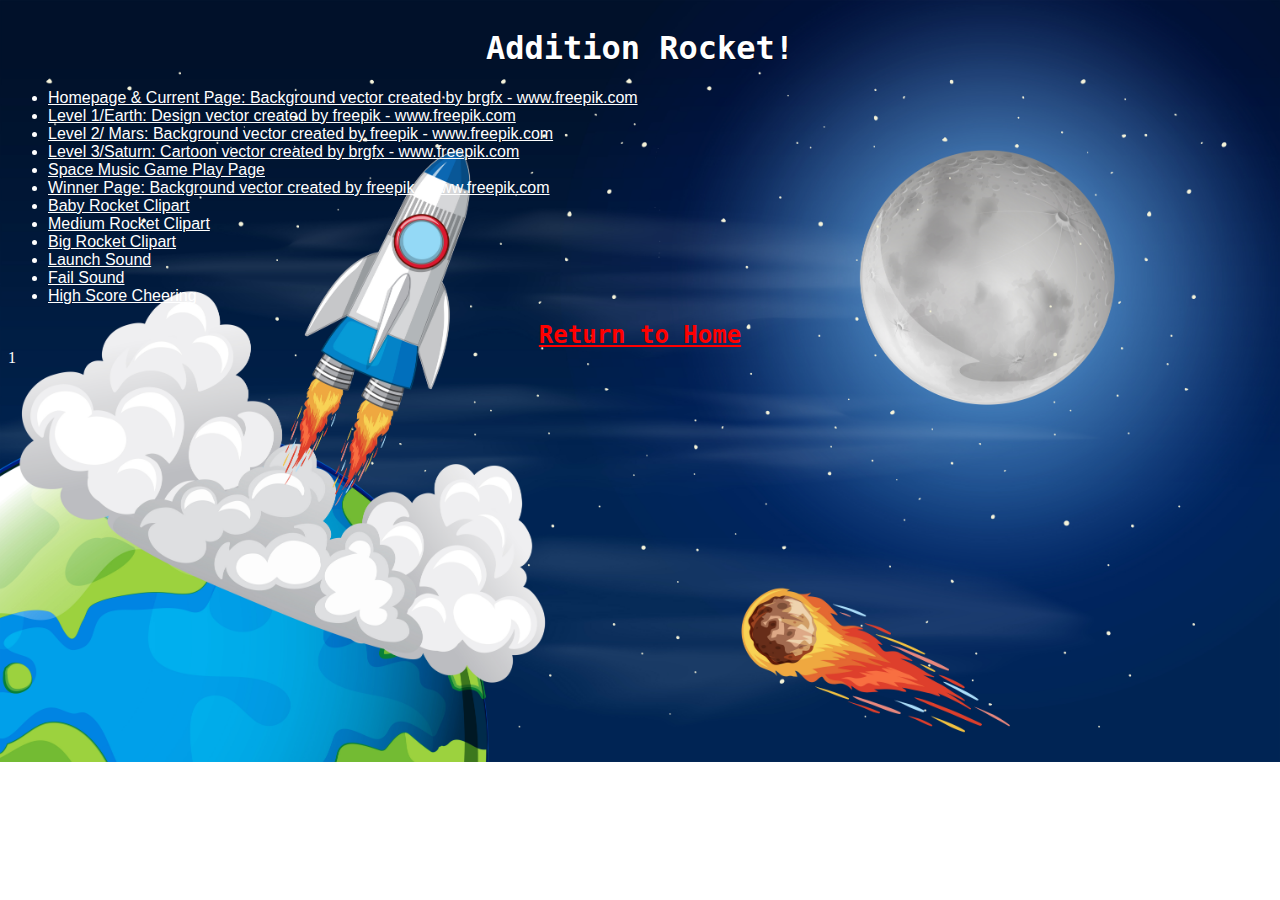
<file: credits.html>
<!DOCTYPE html>
<html>
<head>
    <meta name="viewport"content="width=device-width, initial-scale=1.0">
    <link rel="stylesheet"type="text/css" href="style.css">
    <link rel="stylesheet"href="https://stackpath.bootstrapcdn.com/bootstrap/4.5.0/css/bootstrap.min.css" integrity="sha384-9aIt2nRpC12Uk9gS9baDl411NQApFmC26EwAOH8WgZl5MYYxFfc+NcPb1dKGj7Sk" crossorigin="anonymous">
</head>
    <title>Addition Rocket!</title>
    <body>
        <h1 class="row"id="title">Addition Rocket!</h1>
        <ul>
            <li>
                <a class="row"href="https://www.freepik.com/free-photos-vectors/background">Homepage & Current Page: Background vector created by brgfx - www.freepik.com</a>
            </li>
            <li>
                <a class="row"href="https://www.freepik.com/free-photos-vectors/design">Level 1/Earth: Design vector created by freepik - www.freepik.com</a>
            </li>
            <li>
                <a class="row"href="https://www.freepik.com/free-photos-vectors/background">Level 2/ Mars: Background vector created by freepik - www.freepik.com</a>
            </li>
            <li>
                <a class="row"href="https://www.freepik.com/free-photos-vectors/cartoon">Level 3/Saturn: Cartoon vector created by brgfx - www.freepik.com</a>
            </li>
            <li>
                <a class="row"href="https://freesound.org/people/SoundFlakes/sounds/493508/">Space Music Game Play Page</a>
            </li>
            <li>
                <a class="row"href="https://www.freepik.com/free-photos-vectors/background">Winner Page: Background vector created by freepik - www.freepik.com</a>
            </li>
            <li>
                <a class="row"href="https://www.pinclipart.com/pindetail/ioRbxbi_vector-icon-free-icons-rocket-vector-png-free/">Baby Rocket Clipart</a>
            </li>
            <li>
                <a class="row"href="http://clipartandscrap.com/rocket-clip-art_26338/">Medium Rocket Clipart</a>
            </li>
            <li>
                <a class="row"href="https://www.pinclipart.com/pindetail/hiTiob_rocket-clipart-transparent-background-clipart-transparent-background-rocket/">Big Rocket Clipart</a>
            </li>
            <li>
                <a class="row"href="https://freesound.org/people/sandyrb/sounds/86295/download/86295__sandyrb__sci-fi-rocket-launch-01.wav">Launch Sound</a>
            </li>
            <li>
                <a class="row"href="https://freesound.org/people/TaranP/sounds/362204/">Fail Sound</a>
            </li>
            <li>
                <a class="row"href="https://freesound.org/people/jayfrosting/sounds/333405/">High Score Cheering</a>
            </li>
        </ul>
        <div class="row">
            <a class="credits"id="homeLink"href="index.html">Return to Home</a>
        </div>
        <script src="app.js"></script>  
    </body>
1</html>
</file>
<file: style.css>
body {
    background-image: url('Images_Sounds/25577.jpg');
    background-size: cover;
    background-repeat: no-repeat;
    color: white;
    align-content: space-between;
}

#homepage {
    font-family: 'Muli', sans-serif;
    font-weight: bold;
    color: white;
}


#directions {
    font-family: 'Space Mono', monospace;
    flex-wrap: wrap;
    justify-content: center;
    color: white;
    text-shadow: 1px 1px #050814; 
}

.levelChoice {
    background-color: white;
    border-width: 3px;
    padding: 15px 32px;
    text-align: center; 
    display: inline-block;
    font-size: 24px;
    border-color: #162045;
    border-radius: 14px;
}

.homepagecredits {
    grid-area: credits;
    text-align: center;
    font-size: x-small;
    font-family: 'Space Mono', monospace;
    color: white;
    justify-content: space-between;
    align-self: flex-end;
    padding-top: 400px;
}

#gamePlayPage {
    font-family: 'Space Mono', monospace;
    font-weight: bold;
    text-align: center; 
    color: white;
}

#title {
    grid-area: title;
    font-family: 'Space Mono', monospace;
    font-weight: bold;
    text-align: center; 
    color: white;
    text-shadow: 1px 1px #050814;
}

#levelID {
    font-family: 'Space Mono', monospace;
    font-weight: bold;
    text-align: center; 
    color: white;
    text-shadow: 1px 1px #050814; 
}

#score {
    grid-area: score;
    padding: 7px 10px; 
    width: 150px;
    font-size: 32px;
    font-family: 'Space Mono', monospace;
    font-weight: bold;
    text-align: center; 
    color: white;
    position: absolute;
    left: 30px;
}


#timerLabel {
    grid-area: timer;
    padding: 7px 10px; 
    width: 200px;
    font-size: 32px;
    font-family: 'Space Mono', monospace;
    font-weight: bold;
    text-align: center; 
    color: white;
    position: absolute; 
    right: 30px;
}

#timer {
    grid-area: timertwo;
    padding: 7px 10px; 
    width: 150px;
    font-family: 'Space Mono', monospace;
    font-weight: bold;
    text-align: center; 
    color: white;
    font-size: 32px;
    position: absolute;
    right: 30px;
    border: 3px white;
}

#start {
    grid-area: go;
    background-color: white;
    border-width: 3px;
    padding: 3px 3px;
    text-align: center; 
    font-size: 24px;
    font-family: 'Space Mono', monospace;
    align-self: flex-end; 
    border-radius: 13px;
}

#flashcards {
    grid-area: flashcard;
    padding: 25px;
    background-color: white;
    width: 200px;
    color: black;
    font-family: 'Space Mono', monospace; 
    font-size: 30px;
    height: 100px;
}

.answer {
    grid-area: answer;
    background-color: white;
    border-width: 3px;
    width: 100px;
    height: 70px;
    text-align: center; 
    display: inline-block;
    font-size: 24px;
    border-color: #162045;
    border-radius: 13px;
    font-family: 'Space Mono', monospace;
}

#restart {
    grid-area: restart;
    background-color: white;
    border-width: 3px;
    padding: 3px 5px;
    text-align: center; 
    font-size: 18px;
    border-color: #162045;
    border-radius: 14px;
}

.credits {
    text-align: center;
    font-size: small;
    font-family: 'Space Mono', monospace;
    color: white;
    justify-content: space-between;
    align-self: flex-end;
}

.gamePlayPage-grid-container {
    display: grid;
    padding: 10px;
    grid-gap: 10px;
    grid-template-areas:
        'header header title header header'
        'score score empty timer timer'
        'empty empty empty timertwo timertwo'
        'empty empty go empty empty'
        'empty empty flashcard empty empty'
        'restart empty empty empty empty'
} 

.grid-container > div {
    text-align: center;
    padding: 20px 0;
}


#winnerPage {
    font-family: 'Space Mono', monospace;
    font-weight: bold;
    text-align: center; 
    color: white;
}


.row {
    text-align: center;
    justify-content: space-around;
    align-content: space-between;
    font-family: 'Muli', sans-serif;
    color: white;
}

#babyRocket {
    position: absolute;
    left: 0;
    bottom: 0;
}

#mediumRocket {
    position: absolute; 
}

#bigRocket {
    position:absolute;
}

#homeLink {
    font-family: 'Space Mono', monospace;
    color: red;
    text-align: center; 
    font-size: 24px;
    font-weight: bolder;
}


#finalScore {
    font-family: 'Space Mono', monospace;
    color: white; 
    font-size: 30px;
}

#blastOff {
    font-family: 'Space Mono', monospace;
    color: white; 
    font-size: 44px;
}

#uhOhMessage {
    font-family: 'Space Mono', monospace;
    color: red; 
    font-size: 24px;
}

#inputData {
    font-family: 'Space Mono', monospace;
    font-size: 24px;
    flex-wrap: wrap;
    justify-content: center;
    color: white;
    text-shadow: 1px 1px #050814; 
    display: inline-block;
}

#submitButton {
    background-color: white;
    border-width: 3px;
    padding: 3px 5px;
    text-align: center; 
    display: inline-block;
    font-size: 18px;
    border-color: #162045;
    border-radius: 14px;
}

#saveDirections {
    font-family: 'Space Mono', monospace;
    font-size: 18px;
    flex-wrap: wrap;
    justify-content: center;
    padding-top: 50px;
    color: white;
    text-shadow: 1px 1px #050814; 
}

#restartTwo {
    background-color: white;
    border-width: 3px;
    padding: 3px 5px;
    text-align: center; 
    font-size: 18px;
    border-color: #162045;
    border-radius: 14px;
}

form {
    display: inline-block;
}

#winResults {
    font-size: 48px;
    
}
</file>
